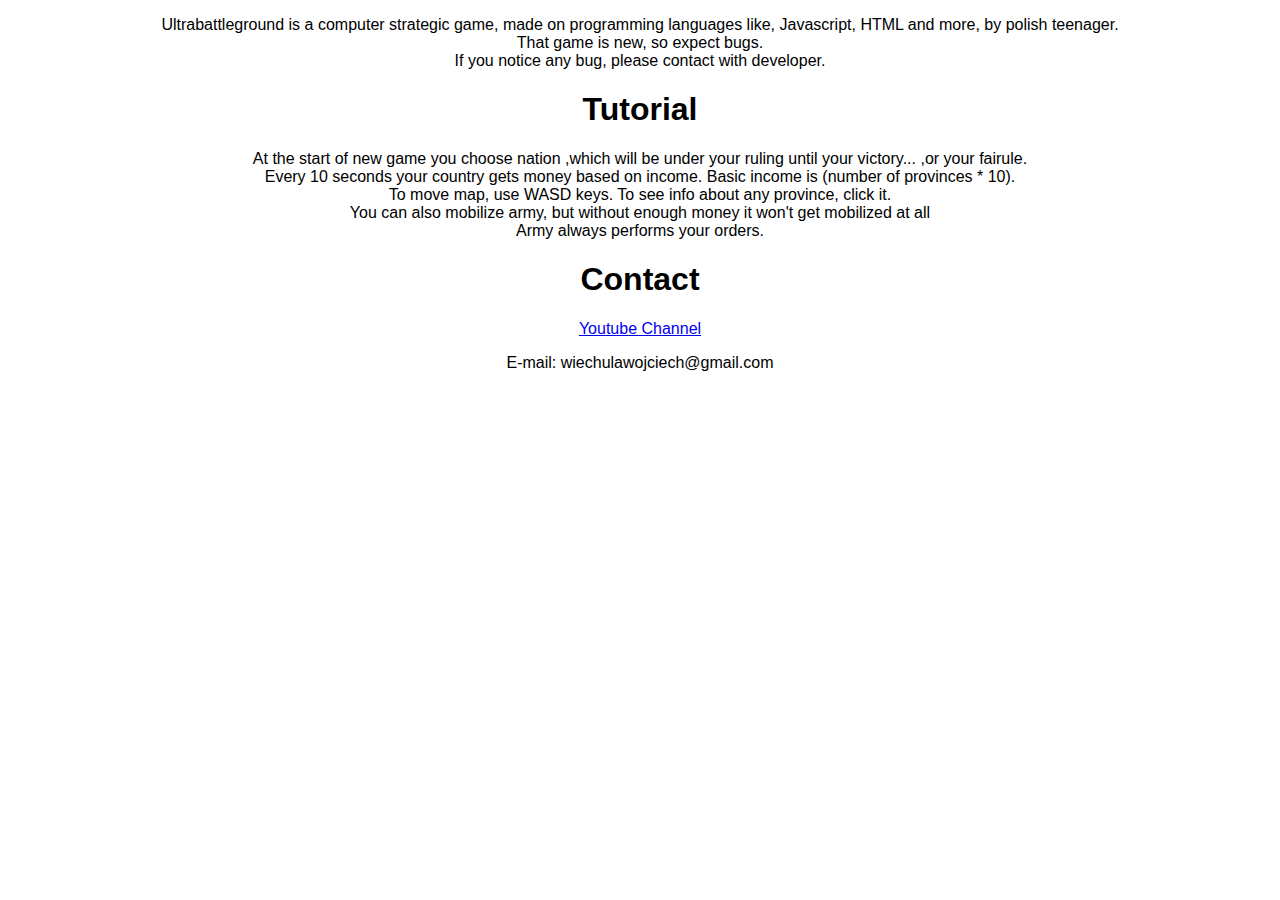
<file: about.html>
<!DOCTYPE html>
<html lang="en">
<head>
    <meta charset="UTF-8">
    <meta name="viewport" content="width=device-width, initial-scale=1.0">
    <title>Game Information - Ultrabattleground</title>
    <link rel="stylesheet" href="info.css">
    <link rel="icon" type="image/png" href="tank1.png">
</head>
<body style="text-align: center;">
    <p id="info">Ultrabattleground is a computer strategic game, made on programming languages like, 
        Javascript, HTML and more, by polish teenager.<br>
        That game is new, so you can expect bugs.<br> If you notice any bug, please contact with developer.
    </p>
    <h1 id="naglowek">Tutorial</h1>
    <p id="tutor">At the start of new game you choose nation ,which will be under your ruling until your victory... ,or your fairule.<br>
    Every 10 seconds your country gets money based on income. Basic income is (number of provinces * 10).<br>
    To move map, use WASD keys. To see info about any province, click it.<br>
    You can also mobilize army, but without enough money it won't get mobilized at all<br>
    Army always performs your orders, however game will warn you before sending units to another country, what causes war.</p>
    <h1 id="contact">Contact</h1>
    <a href="https://www.youtube.com/@dev_wojciech" id="channel">Youtube channel</a><p>E-mail: wiechulawojciech@gmail.com</p>
</body>
<script src="info.js"></script>
</html>
</file>
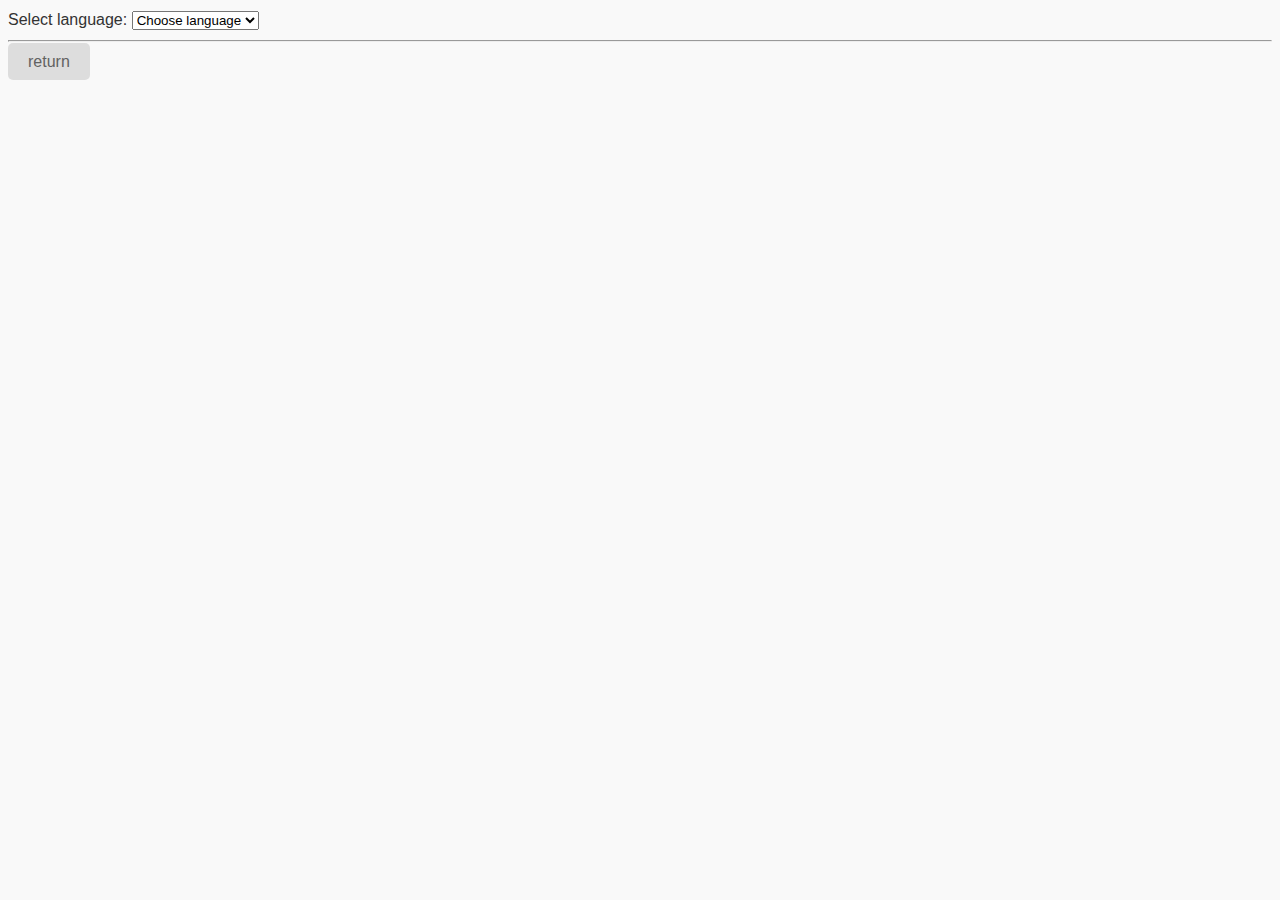
<file: chooseLanguage.html>
<!DOCTYPE html>
<html lang="en">
<head>
    <meta charset="UTF-8">
    <meta name="viewport" content="width=device-width, initial-scale=1.0">
    <title>Ultrabattleground</title>
<link rel="stylesheet" href="lang.css">
<link rel="icon" type="image/png" href="tank1.png">
</head>
<body>
    <div id="language-form">
        <label for="language-select">Select language:</label>
            <select id="language-select" onchange="changeLanguage()">
                <option>Choose language</option>
                <option value="en">English</option>
                <option value="pl">Polski</option>
                <option value="ua">Українска</option>
                <option value="lt">Lietuviškai</option>
            <!-- Add more options for other languages as needed -->
            </select>
        </div> 
    <hr>   
<a href="index.html" id="button">return</a>
</body>
<script src= "changeLang.js"></script>
</html>
</file>
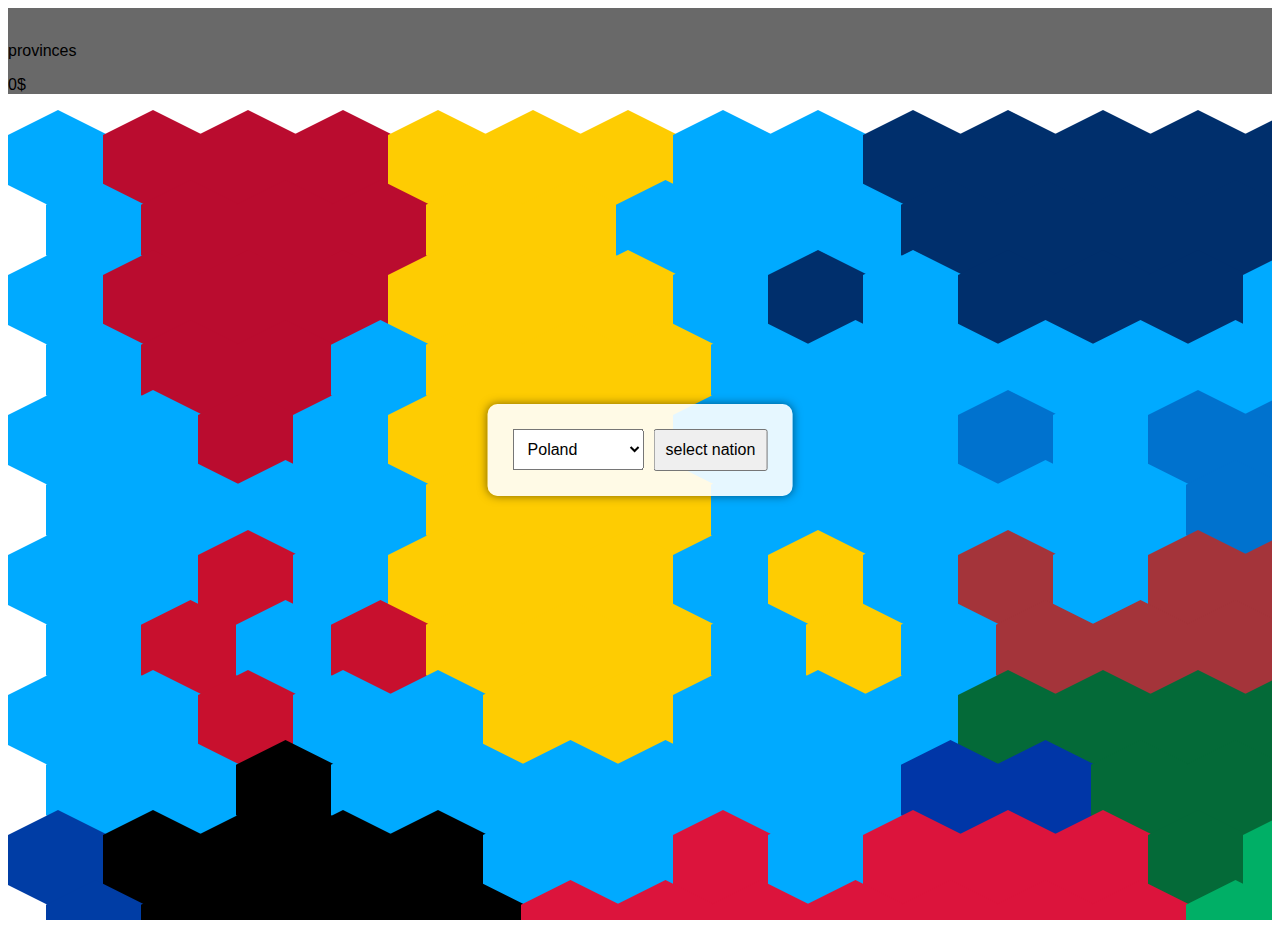
<file: game.html>
<!DOCTYPE html>
<html lang="pl">
<head>
    <meta charset="UTF-8">
    <meta name="viewport" content="width=device-width, initial-scale=1.0">
    <title>Ultrabattleground</title>
    <link rel="stylesheet" href="gametextures.css">
    <link rel="icon" type="image/png" href="tank1.png">
</head>
<body>
    <div id="gamebar">
       <img id="nationflag"></img>
       <p id="provinCount">provinces</p>
       <p id="cash">0$</p>
    </div>
    <div class="hexMapContainer">
        <div class="hexMap"></div>
    </div>
    <div id="nationSelectionContainer"></div> <!-- Nation selection container -->
    <div id="armyContainer"></div>
    <div id="fleetContainer"></div>
    <div id="provinceInfoBar"></div> <!-- New info bar -->
    <div id="mobilze"></div>
    <script src="game.js"></script>
    <script src="changeLang.js"></script>
</body>
</html>
</file>
<file: info.css>
p {
    font-family: Arial, Helvetica, sans-serif;
    text-align: center;
}
.a{
    border-color: #101010;
    text-align: center;
    text-decoration: none;
    color: #626262;
    padding: 10px 20px;
    border-radius: 5px;
    background-color: #ddd;
    transition: background-color 0.3s ease;
}
.a:hover{
    transition: all 2s;
    background-color: #aaa;
    color: #fff;
}
h1 {
    font-family: Arial, Helvetica, sans-serif;
    text-align: center;
}
a {
    font-family: Arial, Helvetica, sans-serif;
}
</file>
<file: lang.css>
/* Typography */

body {
    font-family: Arial, Helvetica, sans-serif;
    font-size: 16px;
    line-height: 1.5;
  }
  
  /* Colors */
  
  :root {
    --primary-color: #626262;
    --secondary-color: #f1c40f;
    --background-color: #f9f9f9;
    --text-color: #333;
  }
  
  body {
    background-color: var(--background-color);
    color: var(--text-color);
  }
  
  /* Layout */
  
  .container {
    max-width: 800px;
    margin: 16px auto;
    padding: 8px;
    display: flex;
    flex-direction: column;
    align-items: center;
  }
  
  /* Buttons and Interactions */
  
  #button {
    border-color: #101010;
    text-align: center;
    text-decoration: none;
    color: #626262;
    padding: 10px 20px;
    border-radius: 5px;
    background-color: #ddd;}

  
  #button:hover {
    transition: all 0.5s ease;
    background-color: #aaa;
    color: #fff;
    padding: 11px 22px;
  }
  
  #button:active {
    transform: translateY(2px);
  }
</file>
<file: gametextures.css>
body {
    overflow: hidden; /* Hides scrollbars */
    font-family: 'Segoe UI', Tahoma, Geneva, Verdana, sans-serif;
}
.hexMapContainer {
    width: 100%; /* Set to desired width */
    height: 90vh; /* Set to desired height */
    overflow: hidden; /* Hide overflow */
    position: relative; /* Positioning context for the hex map */
    background-size: cover; /* Adjust to cover the entire container */
    background-position: center; /* Center the background image */
}


.hexMap {
    position: absolute; /* Allows for positioning */
    width: 100%; /* Full width */
    height: auto; /* Adjust height as needed */
}

/* d:\UBG\gametextures.css */

.hexagon {
    position: absolute;
    background-color: rgb(0, 170, 255); /* Change to desired color */
    clip-path: polygon(50% 0%, 100% 25%, 100% 75%, 50% 100%, 0% 75%, 0% 25%);
    display: flex;
    align-items: center;
    justify-content: center;
    text-align: center;
    margin: 50; /* Remove margin */
    padding: 1;
     /* Optional: Add border for visibility */
}#nationSelectionContainer {
    position: absolute;
    top: 50%;
    left: 50%;
    transform: translate(-50%, -50%);
    background-color: rgba(255, 255, 255, 0.9);
    padding: 20px;
    border-radius: 10px;
    box-shadow: 0 0 10px rgba(0, 0, 0, 0.5);
    z-index: 1000;
}

#nationSelectionContainer select, #nationSelectionContainer button {
    margin: 5px;
    padding: 10px;
    font-size: 16px;
}
#provinceInfoBar {
    position: fixed;
    bottom: 0;
    left: 0;
    width: 100%;
    background-color: rgba(0, 0, 0, 0.8);
    color: white;
    padding: 10px;
    text-align: center;
    display: none; /* Initially hidden */
    z-index: 1000;
}
#gamebar {
    background-color: dimgrey;
}
#provinceCount {
    left: 50%;
}
#add{
    position: relative;
    left: 15%;
    top: 200%;
}
#armyContainer {
    position: absolute;
    top: 50%;
    left: 50%;
    transform: translate(-50%, -50%);
    background-color: rgba(255, 255, 255, 0.9);
    padding: 20px;
    border-radius: 10px;
    box-shadow: 0 0 10px rgba(0, 0, 0, 0.5);
    z-index: 1000;
    display: none;
}
#armyContainer select, #armyContainer button {
    margin: 5px;
    padding: 10px;
    font-size: 16px;
}
.flag {
    background-size: cover;
    background-position: center;
    border-radius: 50%;
}

.manage-bar {
    position: absolute;
    top: 20px;
    left: 20px;
    background-color: #fff;
    padding: 10px;
    border: 1px solid #ddd;
    border-radius: 5px;
    box-shadow: 0 0 10px rgba(0, 0, 0, 0.1);
  }
  
  .manage-bar button {
    margin: 5px;
    padding: 10px;
    border: none;
    border-radius: 5px;
    background-color: #4CAF50;
    color: #fff;
    cursor: pointer;
  }
  
  .manage-bar button:hover {
    background-color: #3e8e41;
  }
  .manage-bar {
    display: none;
    position: absolute;
    top: 20px;
    left: 20px;
    background-color: #fff;
    padding: 10px;
    border: 1px solid #ddd;
    border-radius: 5px;
    box-shadow: 0 0 10px rgba(0, 0, 0, 0.1);
  }
  
  .manage-bar button.close {
    position: absolute;
    top: 10px;
    right: 10px;
    background: none;
    border: none;
    cursor: pointer;
  }
  #fleetContainer {
    position: absolute;
    top: 50%;
    left: 50%;
    transform: translate(-50%, -50%);
    background-color: rgba(255, 255, 255, 0.9);
    padding: 20px;
    border-radius: 10px;
    box-shadow: 0 0 10px rgba(0, 0, 0, 0.5);
    z-index: 1000;
    display: none;
  }
  #fleetContainer select, #fleetContainer button {
    margin: 5px;
    padding: 10px;
    font-size: 16px;
}
</file>
